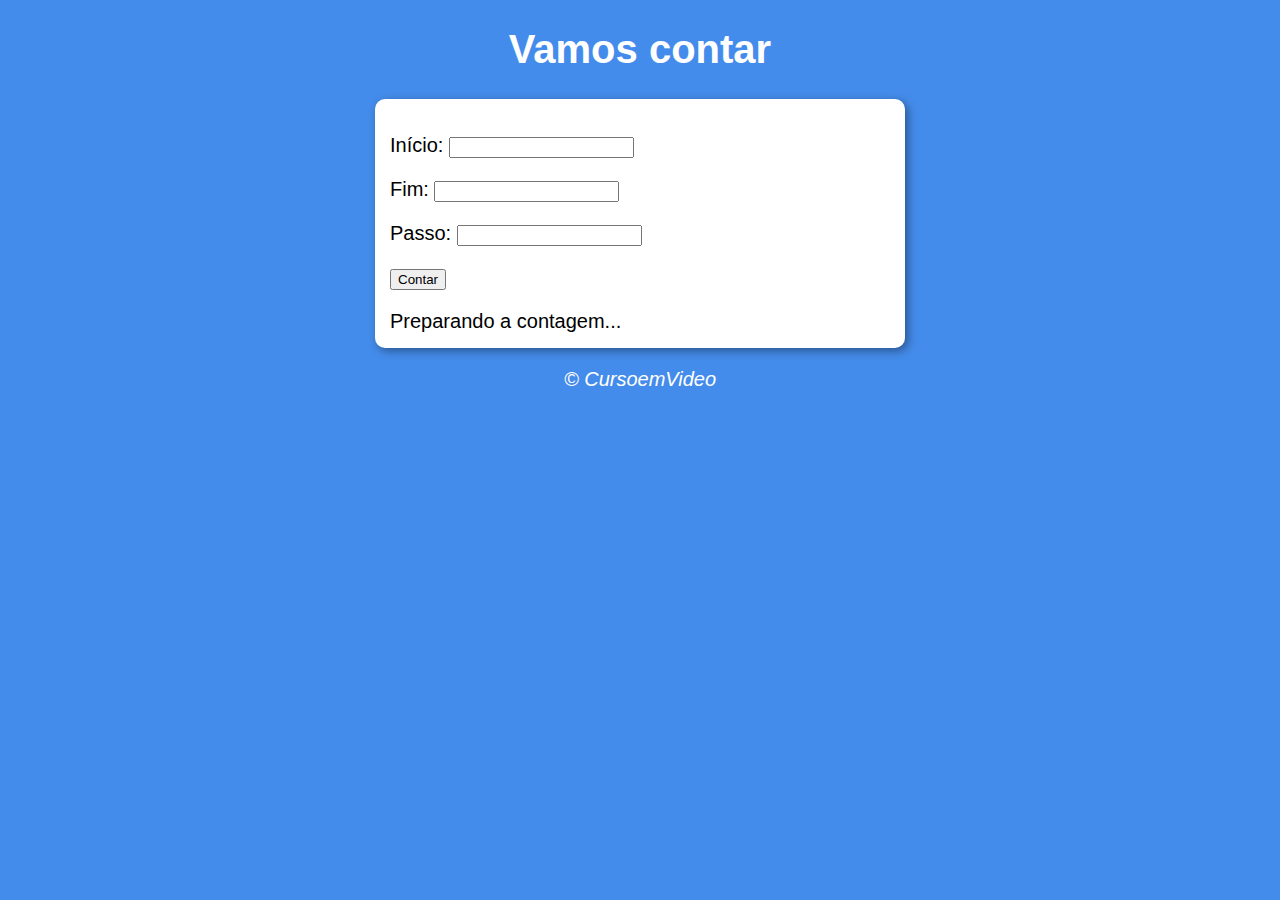
<file: aula14ex/ex04/index.html>
<!DOCTYPE html>
<html lang="pt-br">
<head>
    <meta charset="UTF-8">
    <meta name="viewport" content="width=device-width, initial-scale=1.0">
    <title>Super Contador</title>
    <link rel="stylesheet" href="style.css">
</head>
<body>
    <header>
        <h1>Vamos contar</h1>
    </header>
    <section>
        <div id="dados">
            <p>Início: <input type="number" name="inicio" id="txti"></p>
            <p>Fim: <input type="number" name="fim" id="txtf"></p>
            <p>Passo: <input type="number" name="passo" id="txtp"></p>
            <p><input type="button" value="Contar" onclick="contar()"></p>
        </div>
        <div id="res">
            Preparando a contagem...
        </div>
    </section>
    <footer>
        <p>&copy; CursoemVideo</p>
    </footer>
    <script src="script.js"></script>
</body>
</html>
</file>
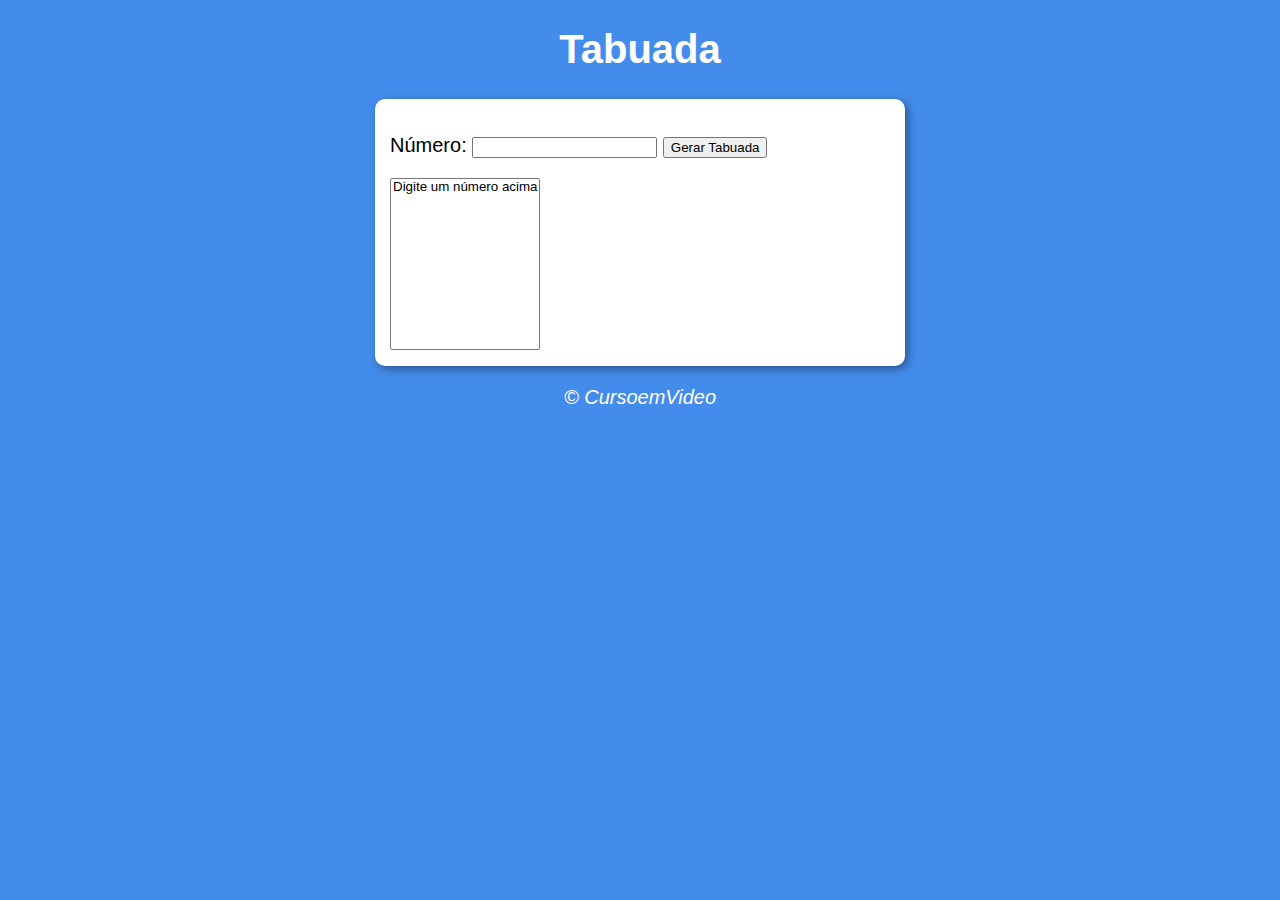
<file: aula14ex/ex05/index.html>
<!DOCTYPE html>
<html lang="pt-br">
<head>
    <meta charset="UTF-8">
    <meta name="viewport" content="width=device-width, initial-scale=1.0">
    <title>Tabuada</title>
    <link rel="stylesheet" href="style.css">
</head>
<body>
    <header>
        <h1>Tabuada</h1>
    </header>
    <section>
        <div>
            <p>Número: <input type="number" name="num" id="txtn">
            <input type="button" value="Gerar Tabuada" onclick="tabuada()"></p>
        </div>
        <div>
            <select name="tabuada" id="seltab" size="10">
                <option>Digite um número acima</option>
            </select>
        </div>
    </section>
    <footer>
        <p>&copy; CursoemVideo</p>
    </footer>
    <script src="script.js"></script>
</body>
</html>
</file>
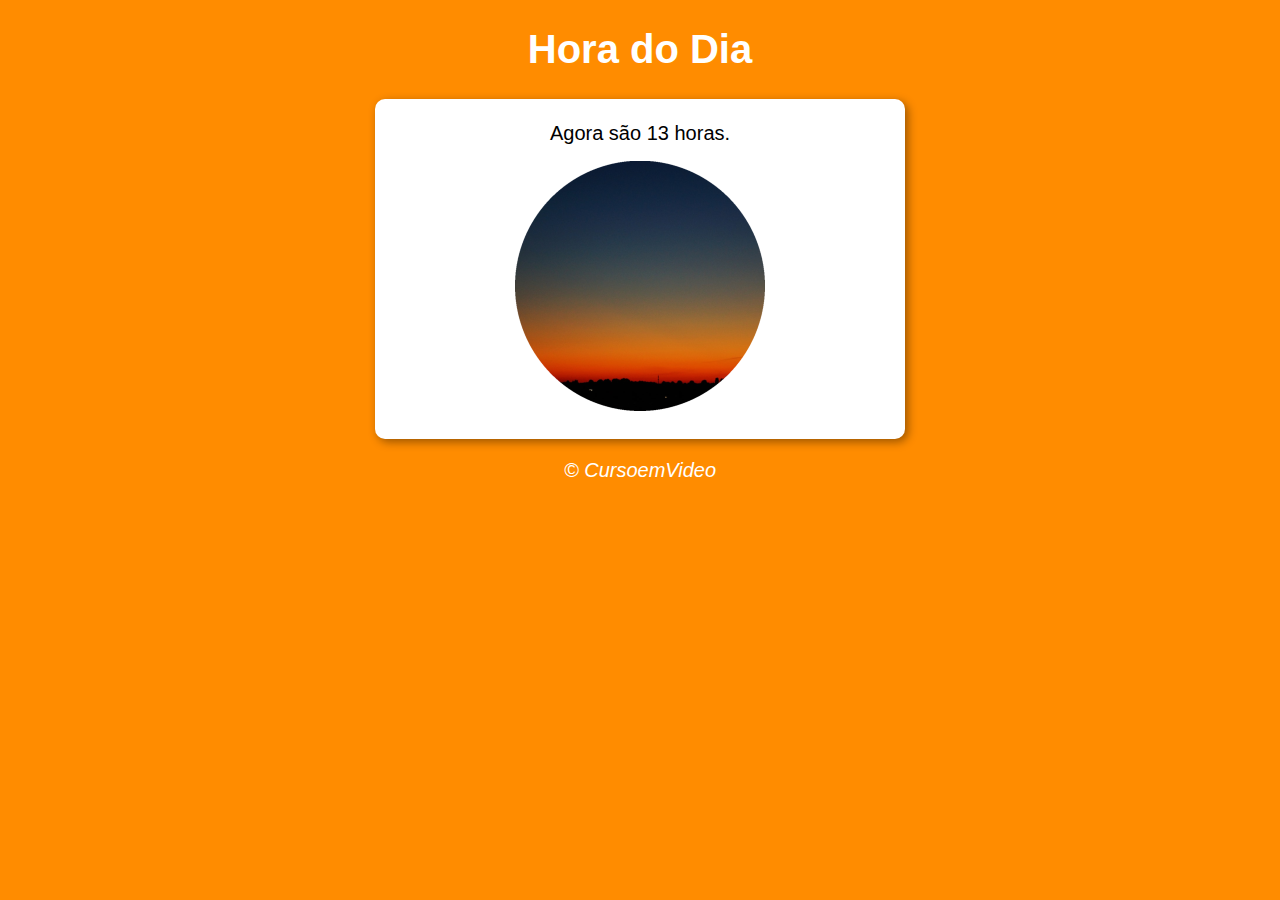
<file: aula12/exercicios/ep2/index.html>
<!DOCTYPE html>
<html lang="pt-br">
<head>
    <meta charset="UTF-8">
    <meta name="viewport" content="width=device-width, initial-scale=1.0">
    <title>Hora do dia</title>
    <link rel="stylesheet" href="styles.css">
</head>
<body onload="carregar()">
    <header>
        <h1>Hora do Dia</h1>
    </header>
    <section>
        <div id="msg">

        </div>
        <div id="foto">
            <img id="imagem" src="img/manha.png" alt="">
        </div>
    </section>
    <footer>
        <p>&copy; CursoemVideo</p>
    </footer>
    <script src="script.js"></script>
</body>
</html>
</file>
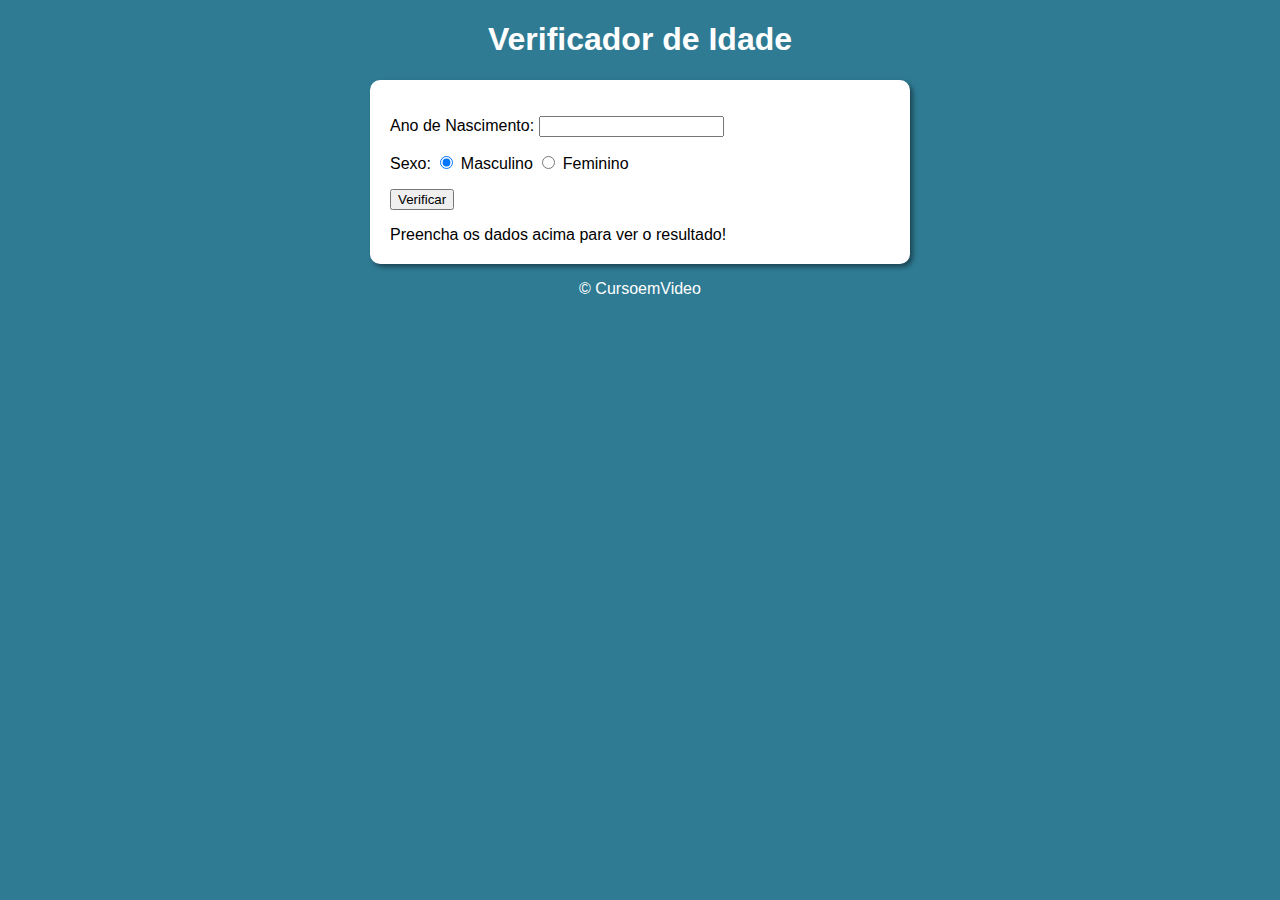
<file: aula12/exercicios/ep3/index.html>
<!DOCTYPE html>
<html lang="pt-br">
<head>
    <meta charset="UTF-8">
    <meta name="viewport" content="width=device-width, initial-scale=1.0">
    <title>Verificador de Idade</title>
    <link rel="stylesheet" href="estilo/style.css">
</head>
<body>
    <header>
        <h1>Verificador de Idade</h1>
    </header>
    <section>
        <div>
            <p>
                Ano de Nascimento:
                    <input type="number" name="txtano" id="txtano" min="0">
            </p>
            <p>
                Sexo:
                    <input type="radio" name="radsex" id="radsex" itemid="mas" checked>
                    <label for="mas">Masculino</label>
                    <input type="radio" name="radsex" id="fem">
                    <label for="fem">Feminino</label>
            </p>
            <p>
                <input type="button" value="Verificar" onclick="verificar()">
            </p>
            <div id="res">
                Preencha os dados acima para ver o resultado!
            </div>
        </div>
    </section>
    <footer>
        <p>&copy; CursoemVideo</p>
    </footer>
    <script src="script.js"></script>
</body>
</html>
</file>
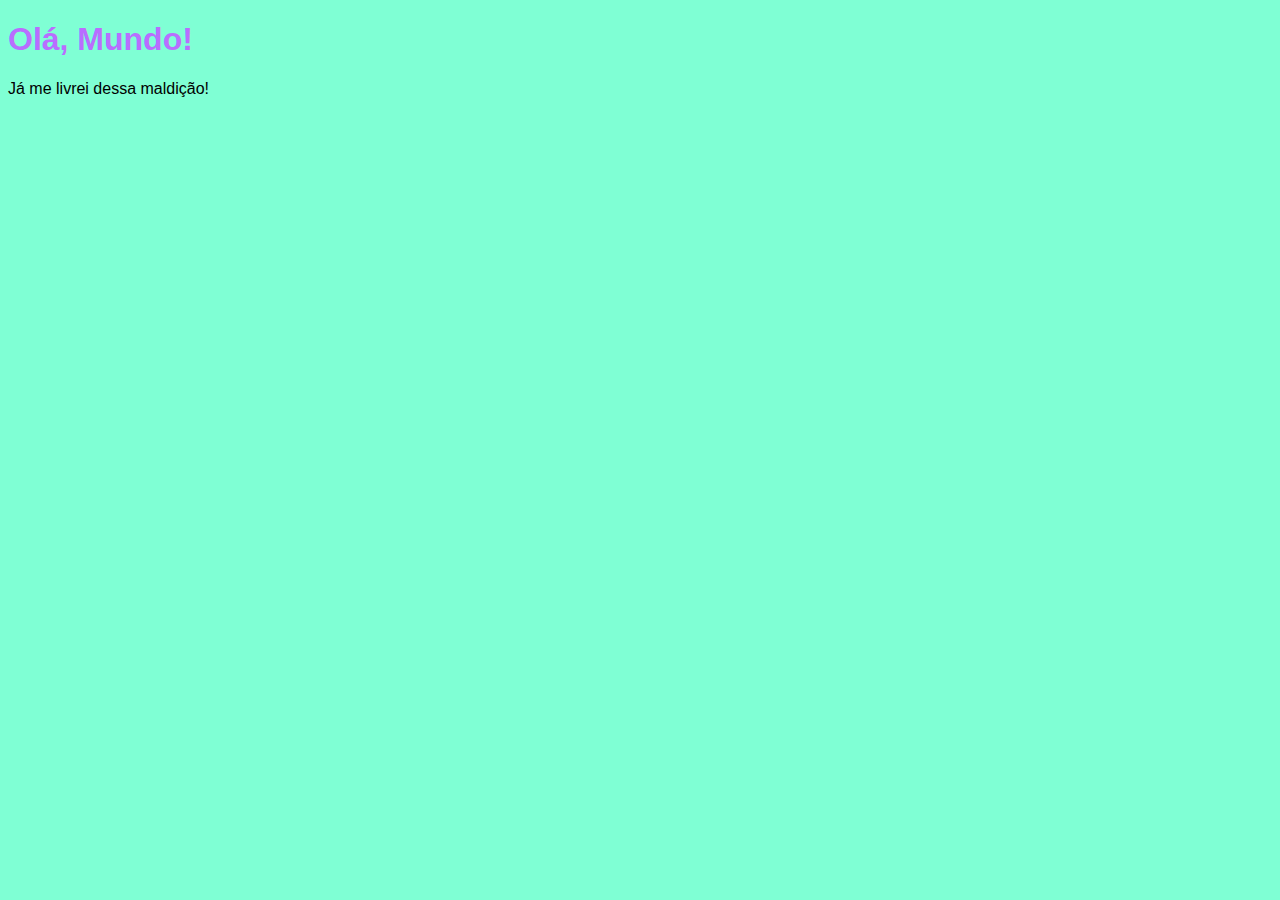
<file: aula04/ex001.html>
<!DOCTYPE html>
<html lang="pt-br">
<head>
    <meta charset="UTF-8">
    <meta name="viewport" content="width=device-width, initial-scale=1.0">
    <title>Meu primeiro programa...</title>
    <style>
        body {
            background-color: aquamarine;
            font: normal 1em Arial;
        }
        h1 {
            color: rgb(185, 109, 255);
        }
    </style>
</head>
<body>
    <h1>Olá, Mundo!</h1>
    <p>Já me livrei dessa maldição!</p>
    <script>
        window.alert('Minha primeira mensagem!')
        window.confirm('Está gostando de JS?') // Janela com o botão Ok e Cancelar
        window.prompt('Qual é seu nome?') // Vai perguntar o noe
    </script>
</body>
</html>
</file>
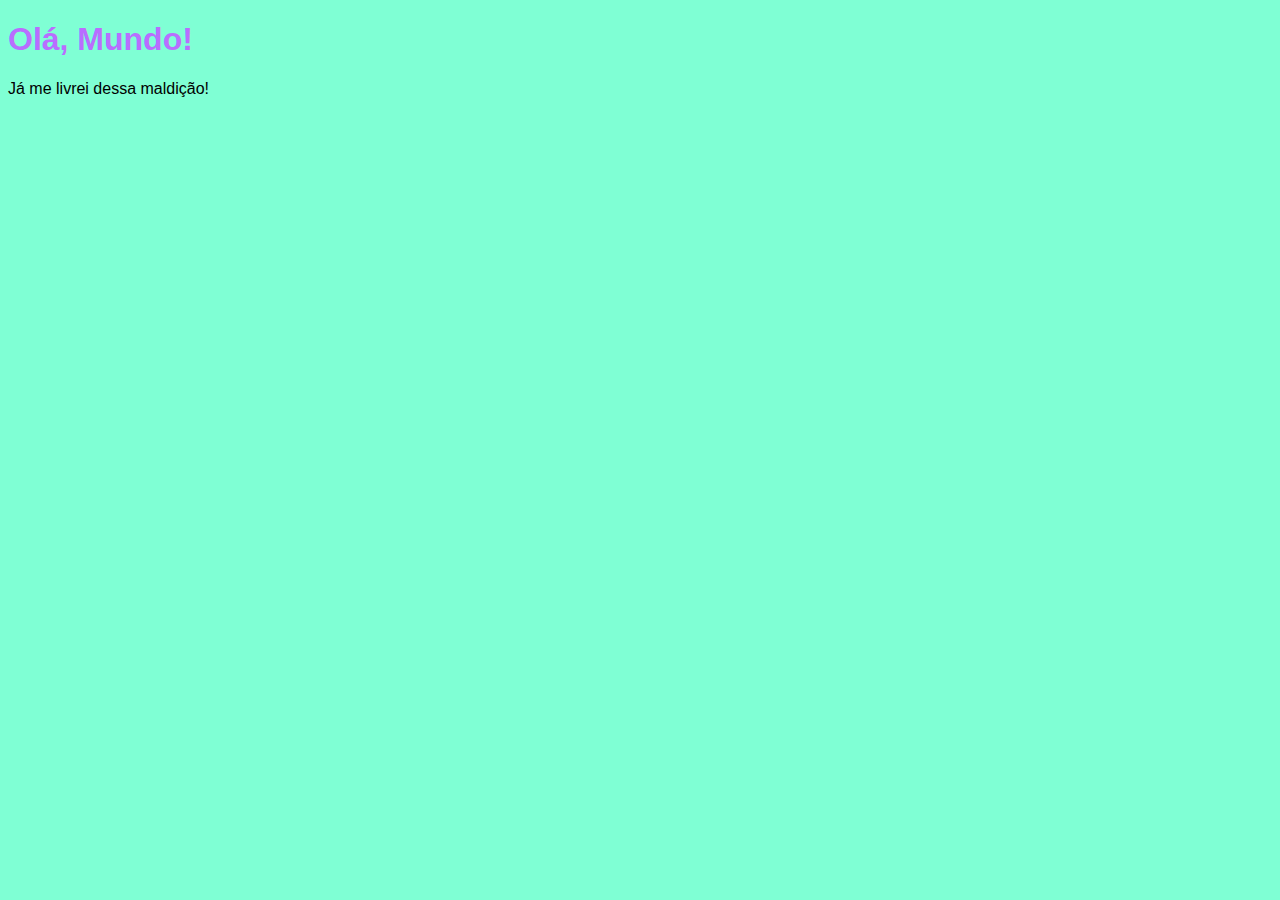
<file: aula06/ex002.html>
<!DOCTYPE html>
<html lang="pt-br">
<head>
    <meta charset="UTF-8">
    <meta name="viewport" content="width=device-width, initial-scale=1.0">
    <title>Meu primeiro programa...</title>
    <style>
        body {
            background-color: aquamarine;
            font: normal 1em Arial;
        }
        h1 {
            color: rgb(185, 109, 255);
        }
    </style>
</head>
<body>
    <h1>Olá, Mundo!</h1>
    <p>Já me livrei dessa maldição!</p>
    <script>
        var nome = window.prompt('Qual é o seu nome?') // Vai pergutar o nome...
        window.alert('É um grande pazer em te conhecer, ' + nome)
    </script>
</body>
</html>
</file>
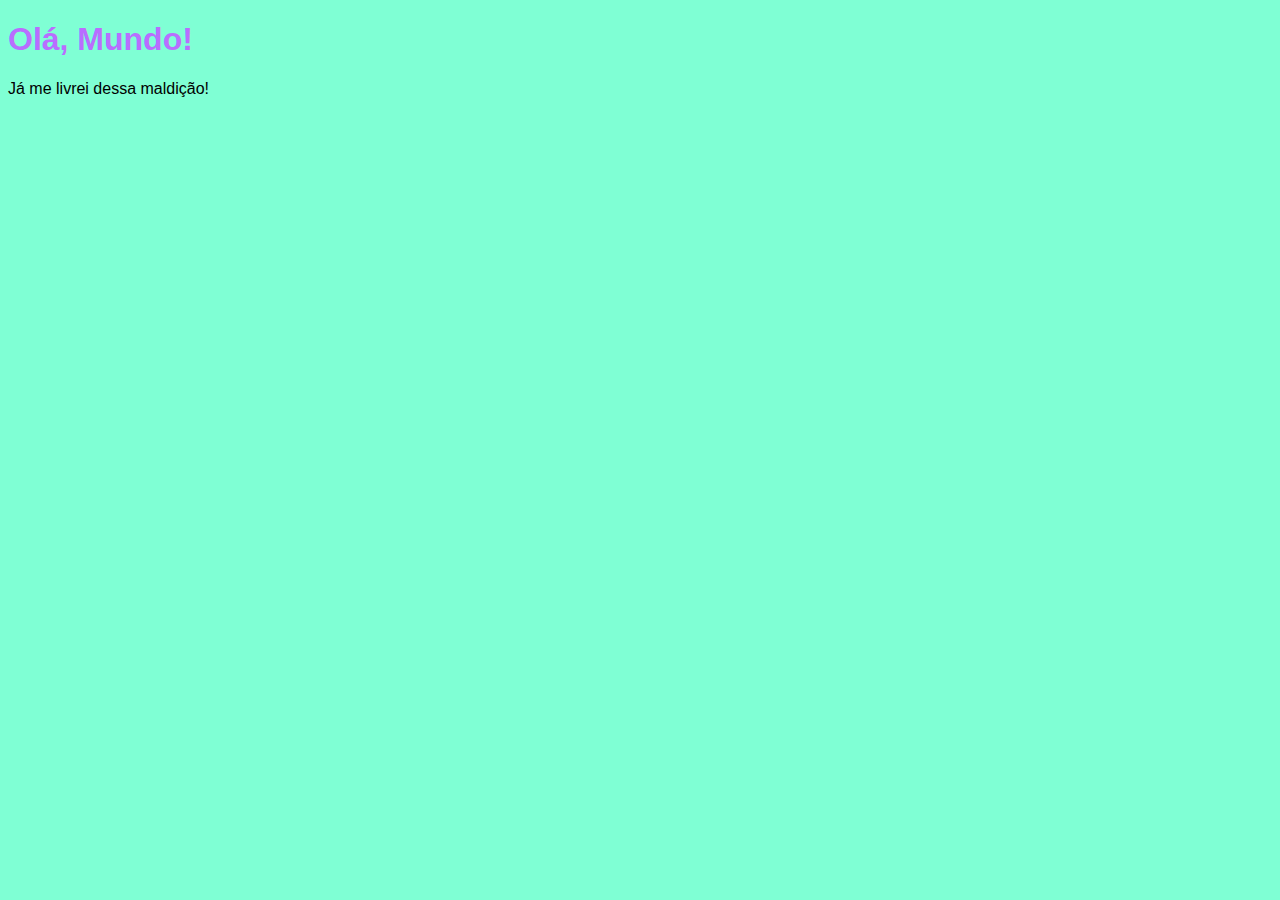
<file: aula06/ex003.html>
<!DOCTYPE html>
<html lang="pt-br">
<head>
    <meta charset="UTF-8">
    <meta name="viewport" content="width=device-width, initial-scale=1.0">
    <title>Meu primeiro programa...</title>
    <style>
        body {
            background-color: aquamarine;
            font: normal 1em Arial;
        }
        h1 {
            color: rgb(185, 109, 255);
        }
    </style>
</head>
<body>
    <h1>Olá, Mundo!</h1>
    <p>Já me livrei dessa maldição!</p>
    <script>
        var n1 = Number(window.prompt('Digite um número: '))
        var n2 = Number(window.prompt('Digite outro número: '))
        var s = n1 + n2
        window.alert(`A soma ${n1} e ${n2} é igual a ${s}`) // template string
        // (number + number) para adição
        // (string + string) para concatenação

    </script>
</body>
</html>
</file>
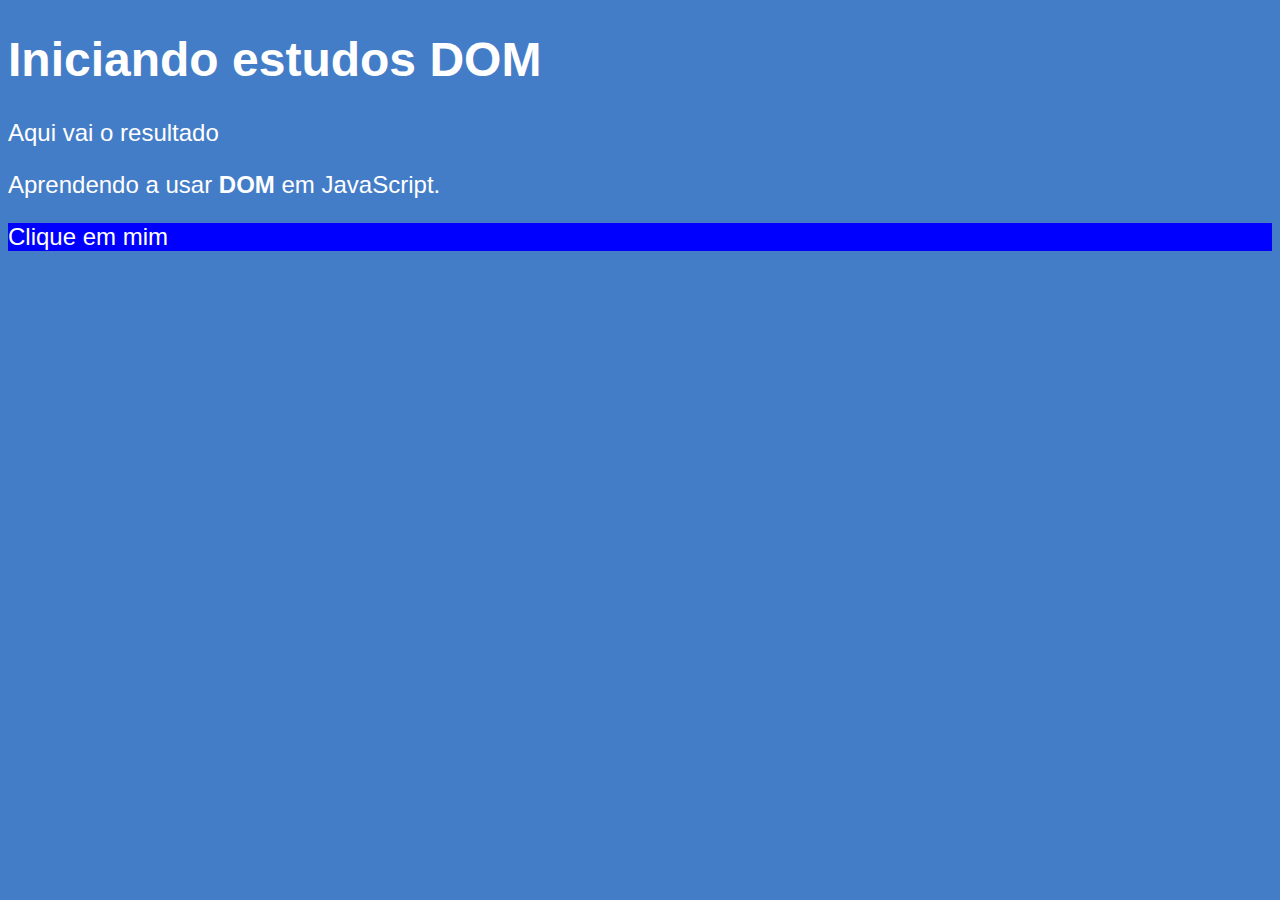
<file: aula09/ex005.html>
<!DOCTYPE html>
<html lang="pt-br">
<head>
    <meta charset="UTF-8">
    <meta name="viewport" content="width=device-width, initial-scale=1.0">
    <title>Primeiros passos com DOM</title>
    <style>
        body {
            background: rgb(68, 125, 199);
            color: white;
            font: normal 18pt Arial;
        }
    </style>
</head>
<body>
    <h1>Iniciando estudos DOM</h1>
    <p>Aqui vai o resultado</p>
    <p>Aprendendo a usar <strong>DOM</strong> em JavaScript.</p>
    <div id="msg">Clique em mim</div>
    <script>
// DOM - Document Object Model
/*
window - location, document, history
document - html - head, body

Selecionando...
por Marca - getElementsByTagName()
por ID - getElementById()
por Nome - getElementsByName()
por Classe - getElementsByClassName()
por Seletor - querySelector()
              querySelectorAll()

*/
        var corpo = window.document.body
        var p1 = window.document.getElementsByTagName('p')[1] // 0 é o primeiro parágrafo
        /*
        var d = window.document.getElementById('msg')
        d.style.background = 'green'
        d.innerText = 'Estou aguardando...'
        */
        var d = window.document.querySelector('div#msg')
        d.style.background = 'blue'
    </script>
</body>
</html>
</file>
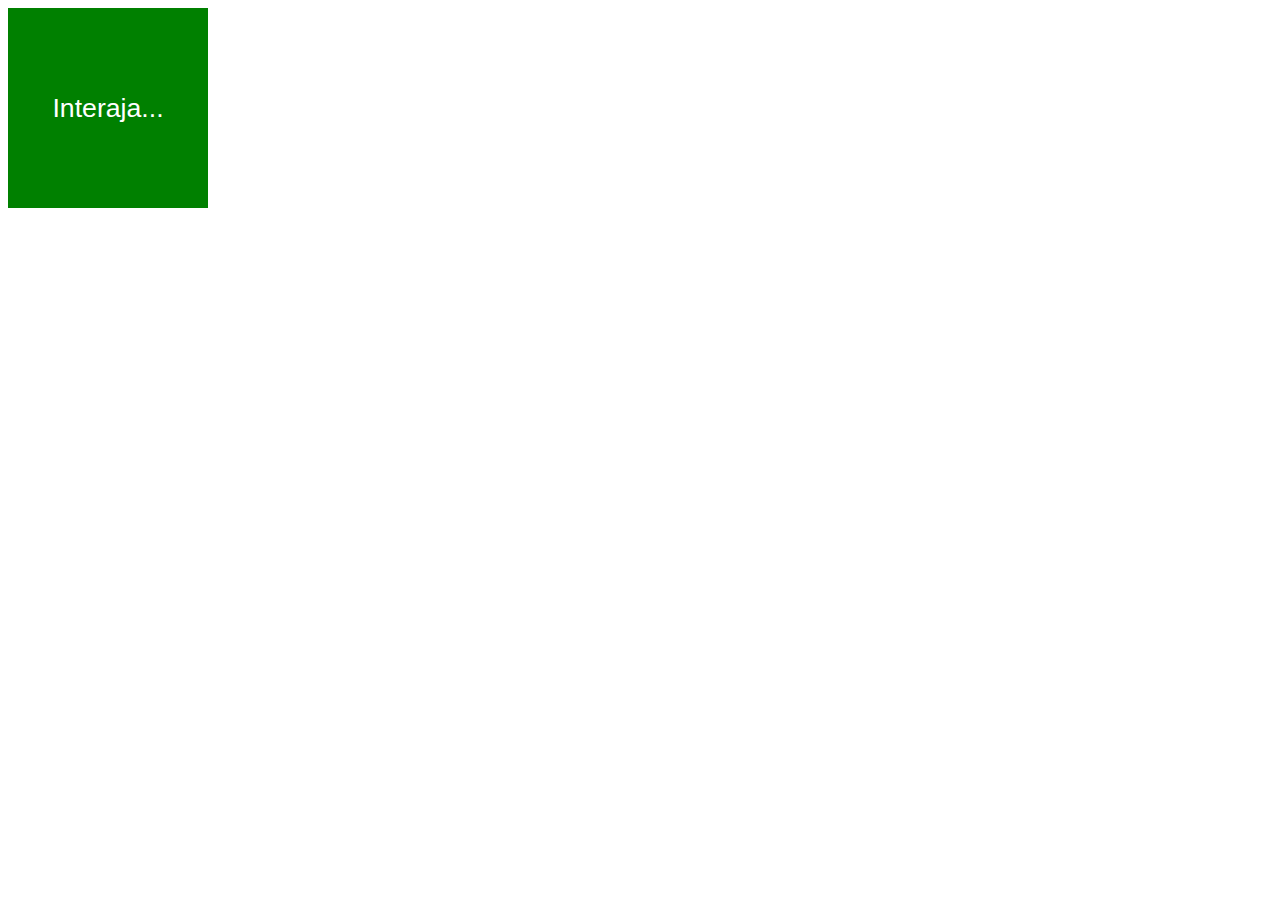
<file: aula10/ex006.html>
<!DOCTYPE html>
<html lang="pt-br">
<head>
    <meta charset="UTF-8">
    <meta name="viewport" content="width=device-width, initial-scale=1.0">
    <title>Eventos DOM</title>
    <style>
        div#area {
            font: normal 20pt Arial;
            background-color: green;
            color: white;
            width: 200px;
            height: 200px;
            line-height: 200px;
            text-align: center;
        }
    </style>
</head>
<body>
    <div id="area">
        Interaja...
    </div>
    <script>
        /*
        Eventos DOM:
        mouseenter, mousemove, mousedown, mouseup, mouseout, click...

        Funções:
        function ação(parâmetro){
            bloco
        }
        */
        var a = document.getElementById('area') // variável dentro da função serve somente pra respectiva função
        a.addEventListener('click', clicar)
        a.addEventListener('mouseenter', entrar)
        a.addEventListener('mouseout', sair)

        function clicar() {
            a.innerText = 'Clicou!'
            a.style.background = 'red'
        }
        function entrar() {
            a.innerText = 'Entrou!'
        }
        function sair() {
            a.innerText = 'Saiu!'
            a.style.background = 'green'
        }
    </script>
</body>
</html>
</file>
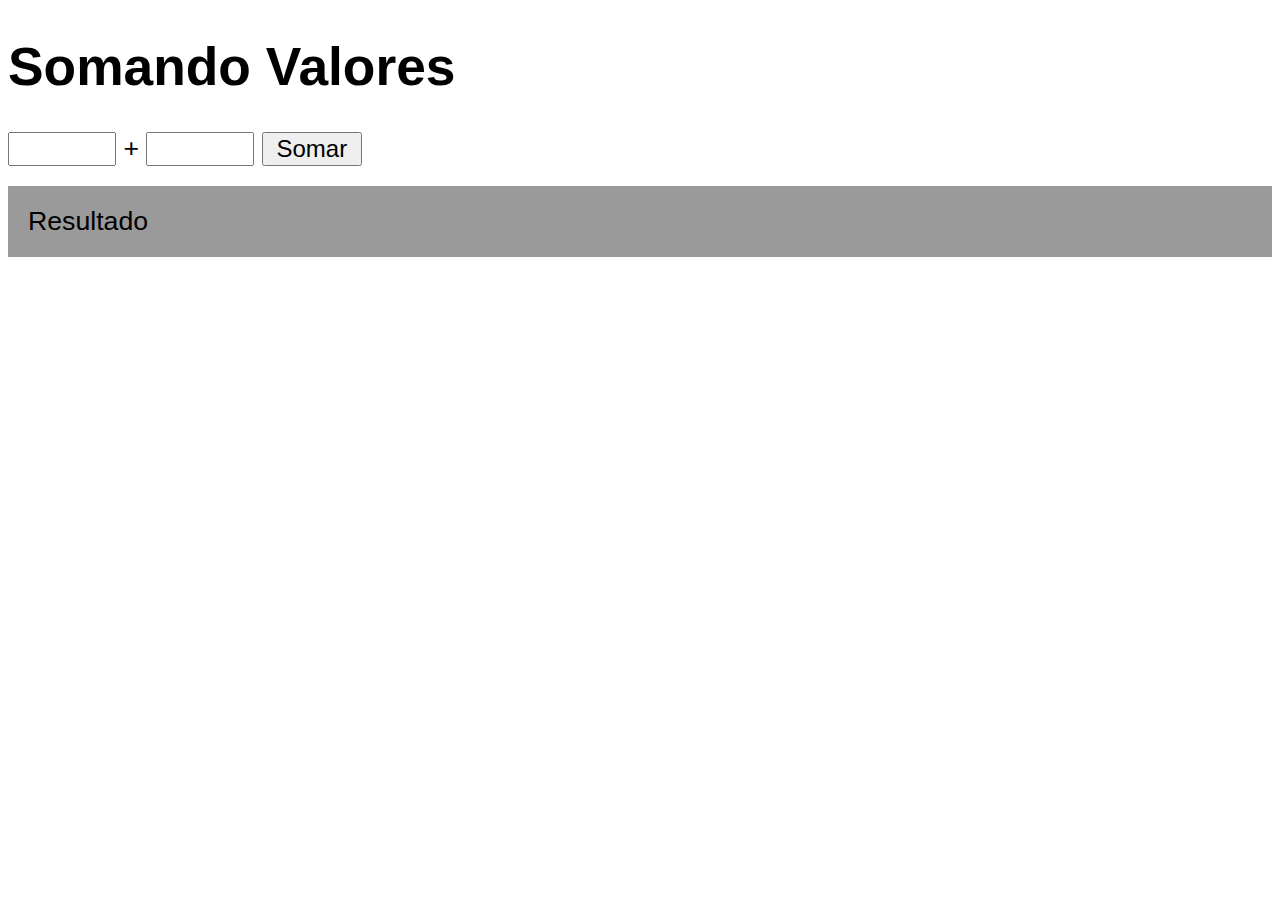
<file: aula10/ex007.html>
<!DOCTYPE html>
<html lang="pt-br">
<head>
    <meta charset="UTF-8">
    <meta name="viewport" content="width=device-width, initial-scale=1.0">
    <title>Somando Números</title>
    <style>
        body {
            font: normal 20pt Arial;
        }
        input {
            font: normal 18pt Arial;
            width: 100px;
        }
        div#res {
            margin-top: 20px;
            padding: 20px;
            background-color: rgba(0, 0, 0, 0.397);
        }
    </style>
</head>
<body>
    <h1>Somando Valores</h1>
    <input type="number" name="txtn1" id="txtn1"> +
    <input type="number" name="txtn2" id="txtn2">
    <input type="button" value="Somar" onclick="somar()">
    <div id="res">Resultado</div>
    <script>
        function somar() {
            var tn1 = document.querySelector('input#txtn1')
            var tn2 = document.querySelector('input#txtn2') // Os dois métodos são válidos
            var res = document.querySelector('div#res')
            var n1 = Number(tn1.value)
            var n2 = Number(tn2.value)
            var s = n1 + n2
            res.innerHTML = `A soma entre ${n1} e ${n2} é igual a <strong>${s}</strong>`
        }
    </script>
</body>
</html>
</file>
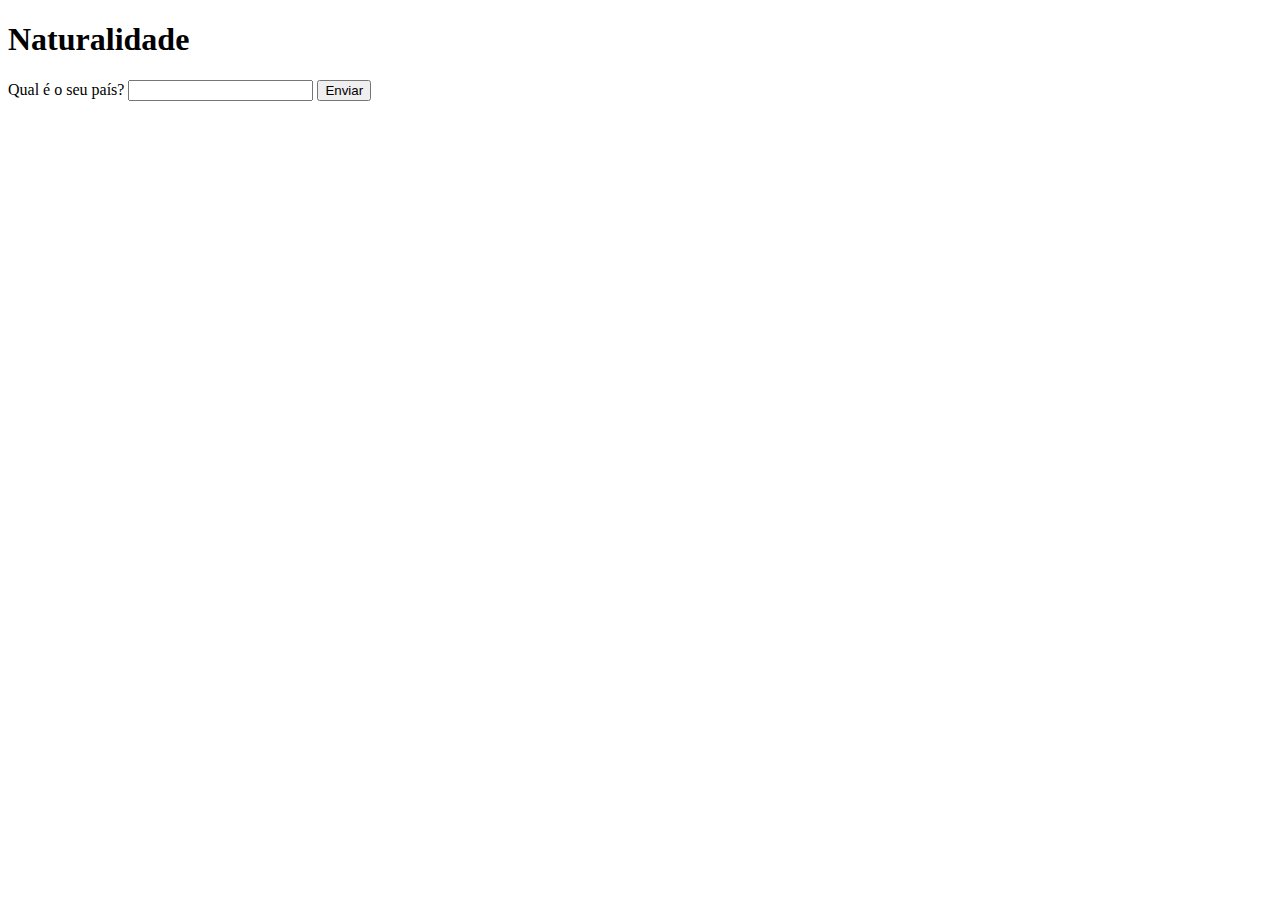
<file: aula11/ex009.html>
<!DOCTYPE html>
<html lang="pt-br">
<head>
    <meta charset="UTF-8">
    <meta name="viewport" content="width=device-width, initial-scale=1.0">
    <title>Naturalidade</title>
</head>
<body>
    <h1>Naturalidade</h1>
    Qual é o seu país? <input type="text" name="paistxt" id="paistxt">
    <input type="button" value="Enviar" onclick="enviar()">
    <div id="res">

    </div>
    <script>
        function enviar() {
            var país = document.getElementById('paistxt')
            var res = document.getElementById('res')
            if (país === 'Brasil') {
                res.innerHTML = '<p>Você é <strong>Brasileiro!</strong></p>'
            } else {
                res.innerHTML = '<p>Você é <strong>estrangeiro!</strong></p>'
            }
        }
    </script>
</body>
</html>
</file>
<file: aula14ex/ex04/style.css>
@charset "UTF-8";
body {
    background-color: #448ceb;
    font: normal 15pt Arial;
}

header {
    color: white;
    text-align: center;
}

section {
    background-color: white;
    border-radius: 10px;
    padding: 15px;
    width: 500px;
    margin: auto;
    box-shadow: 3px 3px 10px rgba(0, 0, 0, 0.397);
}

footer {
    color: white;
    text-align: center;
    font-style: italic;
}
</file>
<file: aula14ex/ex05/style.css>
@charset "UTF-8";
body {
    background-color: #448ceb;
    font: normal 15pt Arial;
}

header {
    color: white;
    text-align: center;
}

section {
    background-color: white;
    border-radius: 10px;
    padding: 15px;
    width: 500px;
    margin: auto;
    box-shadow: 3px 3px 10px rgba(0, 0, 0, 0.397);
}

footer {
    color: white;
    text-align: center;
    font-style: italic;
}
</file>
<file: aula12/exercicios/ep2/styles.css>
@charset "UTF-8";
body {
    background-color: #448ceb;
    font: normal 15pt Arial;
}

header {
    color: white;
    text-align: center;
}

section {
    background-color: white;
    border-radius: 10px;
    padding: 15px;
    width: 500px;
    margin: auto;
    box-shadow: 3px 3px 10px rgba(0, 0, 0, 0.397);
}

div {
    text-align: center;
    padding: 8px;
}

footer {
    color: white;
    text-align: center;
    font-style: italic;
}
</file>
<file: aula12/exercicios/ep3/estilo/style.css>
@charset "UTF-8";

body {
    background-color: rgb(47, 123, 148);
    font-family: Arial, Helvetica, sans-serif;
}

header {
    text-align: center;
    color: white;

}

section {
    background-color: white;
    padding: 20px;
    margin: auto;
    width: 500px;
    border-radius: 10px;
    box-shadow: 3px 3px 5px rgba(0, 0, 0, 0.432);
}

img {
    padding: 10px;
}

footer {
    text-align: center;
    color: white;
}
</file>
